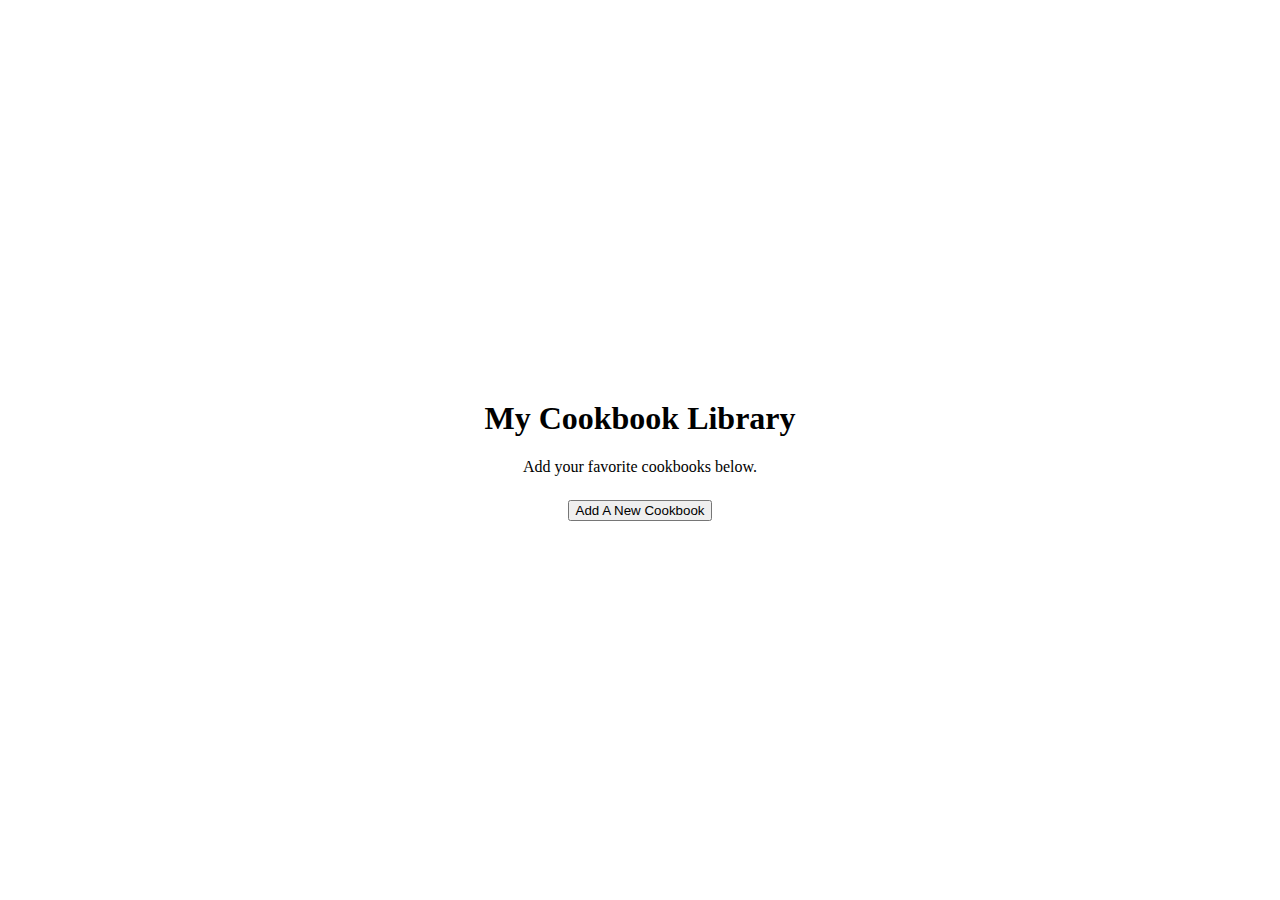
<file: index.html>
<!DOCTYPE html>
<html lang="en">
  <head>
    <meta charset="UTF-8" />
    <meta http-equiv="X-UA-Compatible" content="IE=edge" />
    <meta name="viewport" content="width=device-width, initial-scale=1.0" />
    <link rel="stylesheet" href="styles.css" />
    <title>CookBook Library</title>
  </head>
  <body>
    <script src="library.js"></script>
  </body>
</html>
</file>
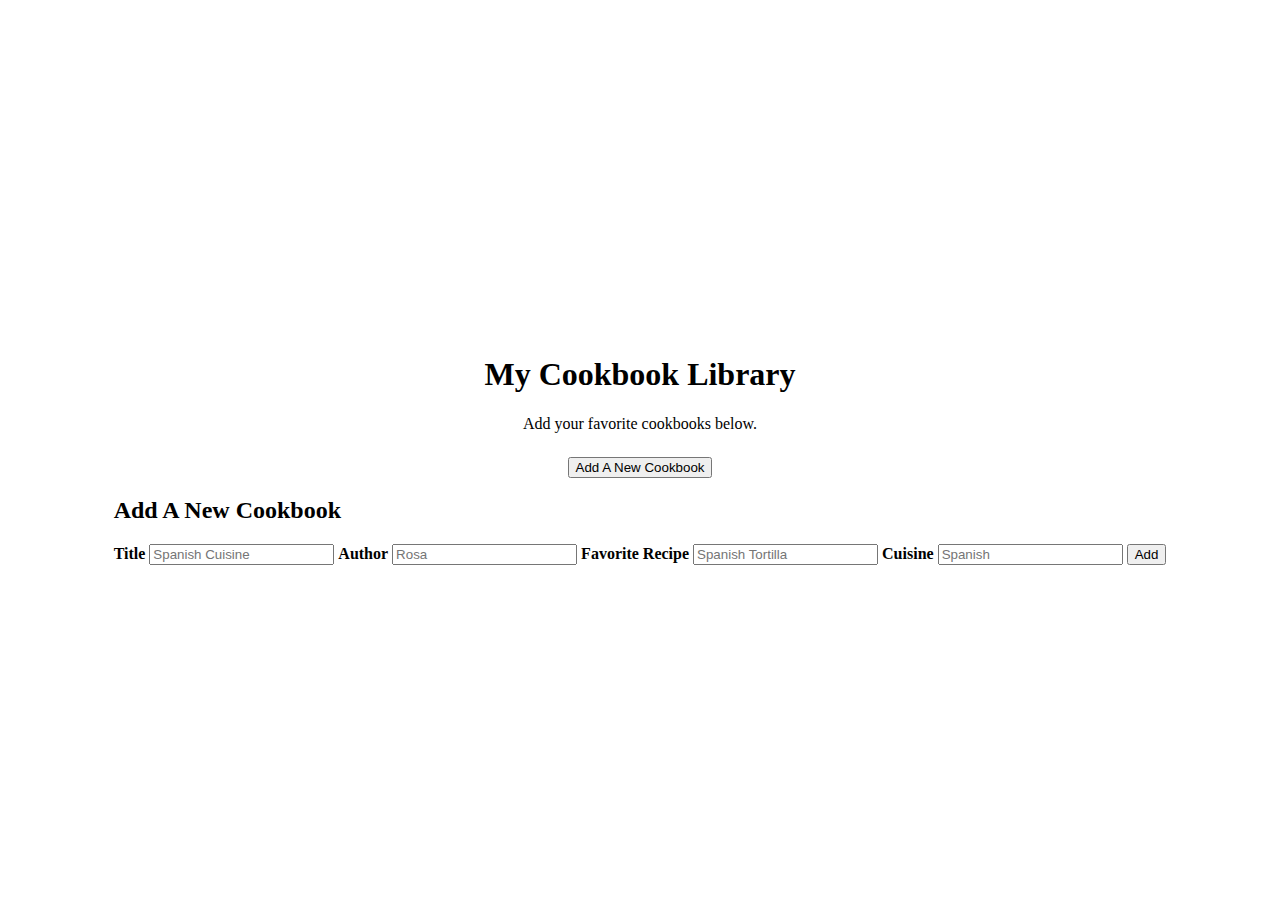
<file: indexOLD.html>
<!DOCTYPE html>
<html lang="en">
  <head>
    <meta charset="UTF-8" />
    <meta http-equiv="X-UA-Compatible" content="IE=edge" />
    <meta name="viewport" content="width=device-width, initial-scale=1.0" />
    <link rel="stylesheet" href="styles.css" />
    <title>Sarah's Fav Cookbooks</title>
  </head>
  <body>
    <script src="library.js"></script>
    <div class="cookbookPopup">
      <div class="formPopup" id="popUpForm">
        <form action=? method="post" id="newCookBookForm">
        <class="formContainer">
          <h2>Add A New Cookbook</h2>
          <label for="title">
            <strong>Title</strong>
          </label>
          <input
            type="text"
            id="title"
            placeholder="Spanish Cuisine"
            name="title"
            required
          />
          <label for="author">
            <strong>Author</strong>
          </label>
          <input
            type="author"
            id="auth"
            placeholder="Rosa"
            name="author"
            required
          />
          <label for="Favorite Recipe">
            <strong>Favorite Recipe</strong>
          </label>
          <input
            type="favrecipe"
            id="favrec"
            placeholder="Spanish Tortilla"
            name="favrecipe"
            required
          />

          <label for="Cuisine">
            <strong>Cuisine</strong>
          </label>
          <input
            type="cuisine"
            id="cuis"
            placeholder="Spanish"
            name="cuisine"
            required
          />
          <button type="submit" class="btn" id="submitBtn">Add</button>

        </form>
      </div>
    </div>
  </body>
</html>
</file>
<file: styles.css>
html,
body {
  background-color: white;
  display: flex;
  height: 100%;
  width: 100%;
  align-items: center;
  justify-content: center;
  flex-direction: column;
  box-sizing: border-box;
}
</file>
